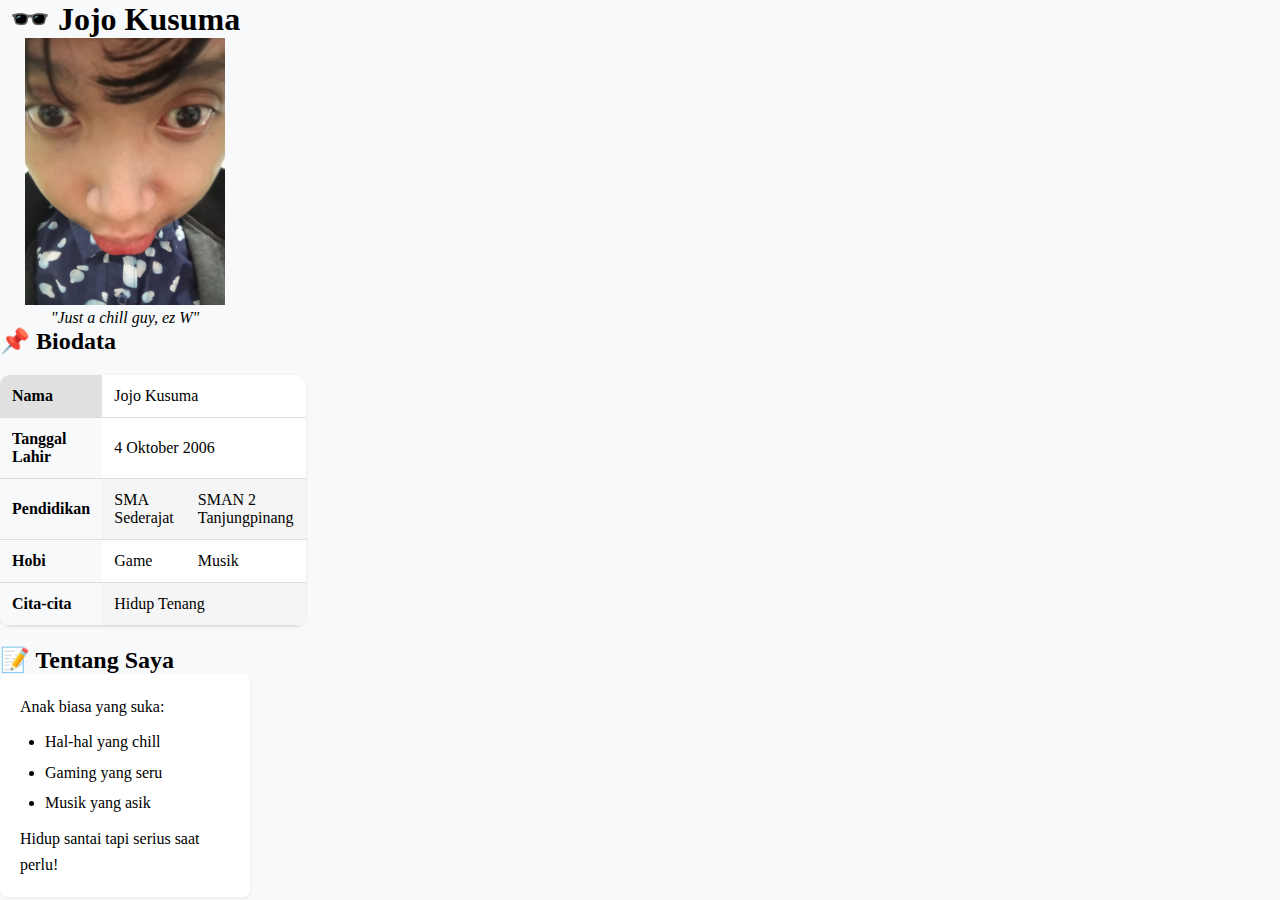
<file: profile.html>
<!DOCTYPE html>
<html lang="en">
<head>
    <meta charset="UTF-8">
    <meta name="viewport" content="width=device-width, initial-scale=1.0">
    <title>Jojo Kusuma - Profile</title>
    <link rel="stylesheet" href="styles.css">
</head>
<body>
    <section class="profile-section">
        <header class="profile-header">
            <center>
                <h1>🕶️ Jojo Kusuma</h1>
                <img src="assets/foto/jojo.jpeg" alt="Foto Profil" class="profile-photo" width="200">
                <p class="quote"><i>"Just a chill guy, ez W"</i></p>
            </center>
        </header>

        <!-- Biodata Table -->
        <h2>📌 Biodata</h2>
        <table class="biodata-table">
            <tr class="table-header">
                <th width="30%">Nama</th>
                <td colspan="2">Jojo Kusuma</td>
            </tr>
            <tr>
                <th>Tanggal Lahir</th>
                <td colspan="2">4 Oktober 2006</td>
            </tr>
            <tr class="table-alternate">
                <th>Pendidikan</th>
                <td>SMA Sederajat</td>
                <td>SMAN 2 Tanjungpinang</td>
            </tr>
            <tr>
                <th>Hobi</th>
                <td>Game</td>
                <td>Musik</td>
            </tr>
            <tr class="table-alternate">
                <th>Cita-cita</th>
                <td colspan="2">Hidup Tenang</td>
            </tr>
        </table>

        <!-- Tentang Saya Section -->
        <h2>📝 Tentang Saya</h2>
        <div class="about-me">
            <p>Anak biasa yang suka:</p>
            <ul>
                <li>Hal-hal yang chill</li>
                <li>Gaming yang seru</li>
                <li>Musik yang asik</li>
            </ul>
            <p>Hidup santai tapi serius saat perlu!</p>
        </div>
    </section>
</body>
</html>
</file>
<file: styles.css>
/* Base Reset */
* {
    margin: 0;
    padding: 0;
    box-sizing: border-box;
}

/* Main Grid Layout */
body {
    display: grid;
    grid-template-columns: 250px 1fr; /* Sidebar fixed width */
    height: 100vh;
    background: #f8f9fa;
}

/* Sidebar Styling */
.sidebar {
    background: #ffffff;
    box-shadow: 3px 0 15px rgba(0,0,0,0.1);
    height: 100vh;
    overflow: hidden;
}

/* Frame Customization */
.nav-frame,
.content-frame {
    width: 100%;
    height: 100%;
    border: none;
}

/* Content Area Enhancement */
.content {
    height: 100vh;
    overflow-y: auto; /* Enable vertical scroll */
    padding: 2rem;
    background: linear-gradient(135deg, #f8f9fa 0%, #ffffff 100%);
}

/* Custom Scrollbar */
::-webkit-scrollbar {
    width: 10px;
}

::-webkit-scrollbar-track {
    background: #f1f1f1;
    border-radius: 8px;
}

::-webkit-scrollbar-thumb {
    background: #888;
    border-radius: 8px;
    border: 2px solid #f1f1f1;
}

::-webkit-scrollbar-thumb:hover {
    background: #555;
}

/* Menu Container */
.menu-container {
    padding: 1.5rem;
}

/* Menu Title */
.menu-title {
    color: #2c3e50;
    margin-bottom: 1.5rem;
    font-size: 1.4rem;
}

/* Menu List */
.menu-list {
    list-style: none;
}

/* Menu Links */
.menu-link {
    display: block;
    padding: 12px 18px;
    margin: 8px 0;
    text-decoration: none;
    color: #34495e;
    border-radius: 8px;
    transition: all 0.3s ease;
    background: #f8f9fa;
}

.menu-link:hover {
    background: #3498db;
    color: white;
    transform: translateX(10px);
}

/* Biodata Table Styling */
.biodata-table {
    width: 100%;
    border-collapse: collapse;
    margin: 20px 0;
    background: white;
    box-shadow: 0 1px 3px rgba(0,0,0,0.1);
    border-radius: 10px;
    overflow: hidden;
}

.biodata-table th,
.biodata-table td {
    padding: 12px;
    text-align: left;
    border-bottom: 1px solid #ddd;
}

.biodata-table th {
    width: 30%;
    background-color: #f8f9fa;
    font-weight: 600;
}

.table-header th {
    background-color: #e0e0e0 !important;
}

.table-alternate {
    background-color: #f5f5f5;
}

/* Tentang Saya Section */
.about-me {
    background: white;
    padding: 20px;
    border-radius: 8px;
    box-shadow: 0 2px 4px rgba(0,0,0,0.05);
    line-height: 1.6;
}

.about-me ul {
    padding-left: 25px;
    margin: 10px 0;
}

.about-me li {
    margin: 5px 0;
}
</file>
